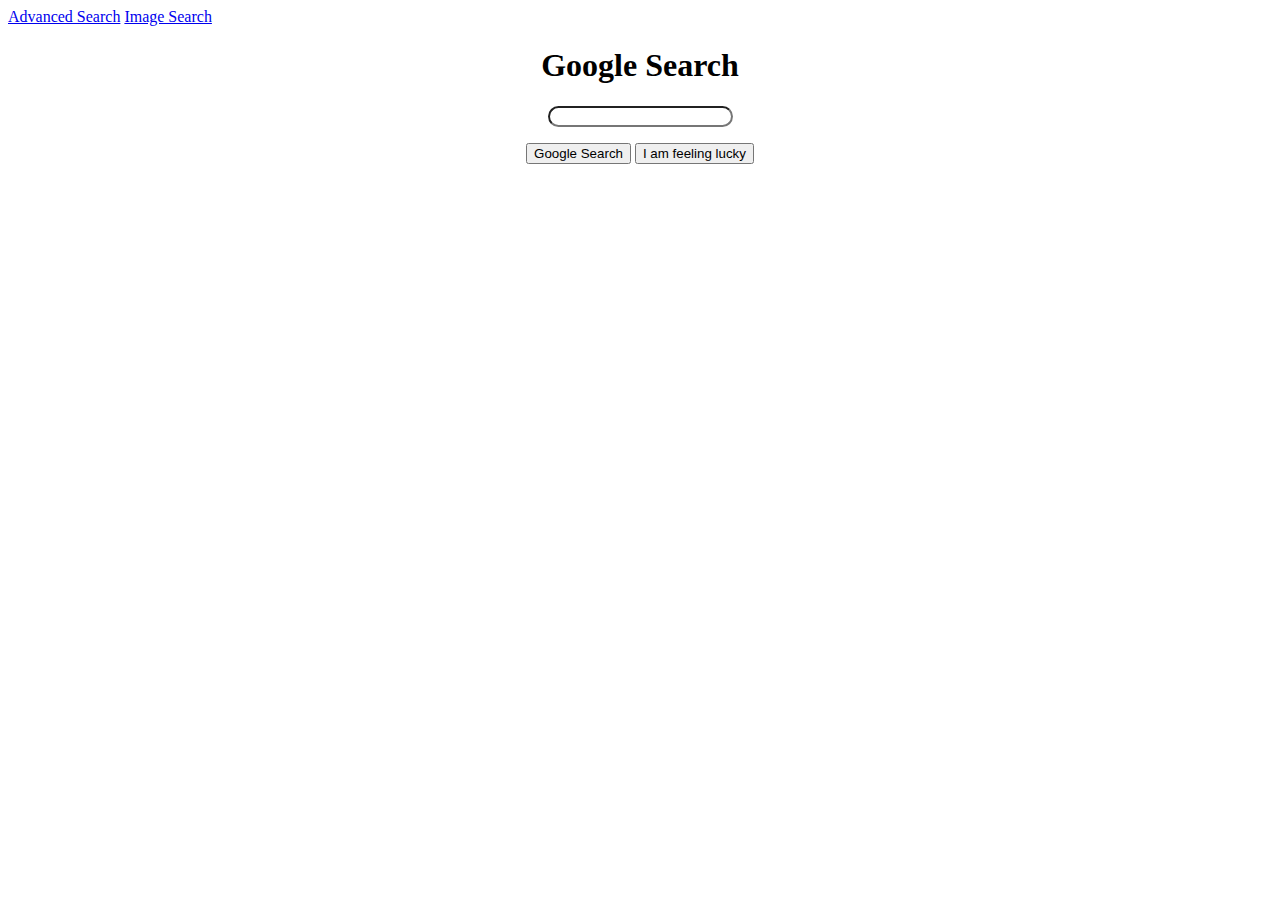
<file: index.html>
<!DOCTYPE html>
<html lang="en">
    <head>
        <link rel="stylesheet" href="https://stackpath.bootstrapcdn.com/bootstrap/4.5.0/css/bootstrap.min.css" integrity="sha384-9aIt2nRpC12Uk9gS9baDl411NQApFmC26EwAOH8WgZl5MYYxFfc+NcPb1dKGj7Sk" crossorigin="anonymous">
        <link rel="stylesheet" href="style.css">
        <title>Search</title>
    </head>
    <body>
        <div class="d-flex flex-row-reverse">
        <a class="p-2" href="advancedsearch.html">Advanced Search</a>
        <a class="p-2" href="imagesearch.html">Image Search</a>
    </div>
        <h1>Google Search</h1>
        <form action="https://www.google.com/search">
            <p>
            <input id="searchbar" type="text" name="q">
        </p>
        <p>
            <input type="submit" value="Google Search">
            <input type="submit" value="I am feeling lucky" name="btnI">
        </p>
        </form>
    </body>
</html>
</file>
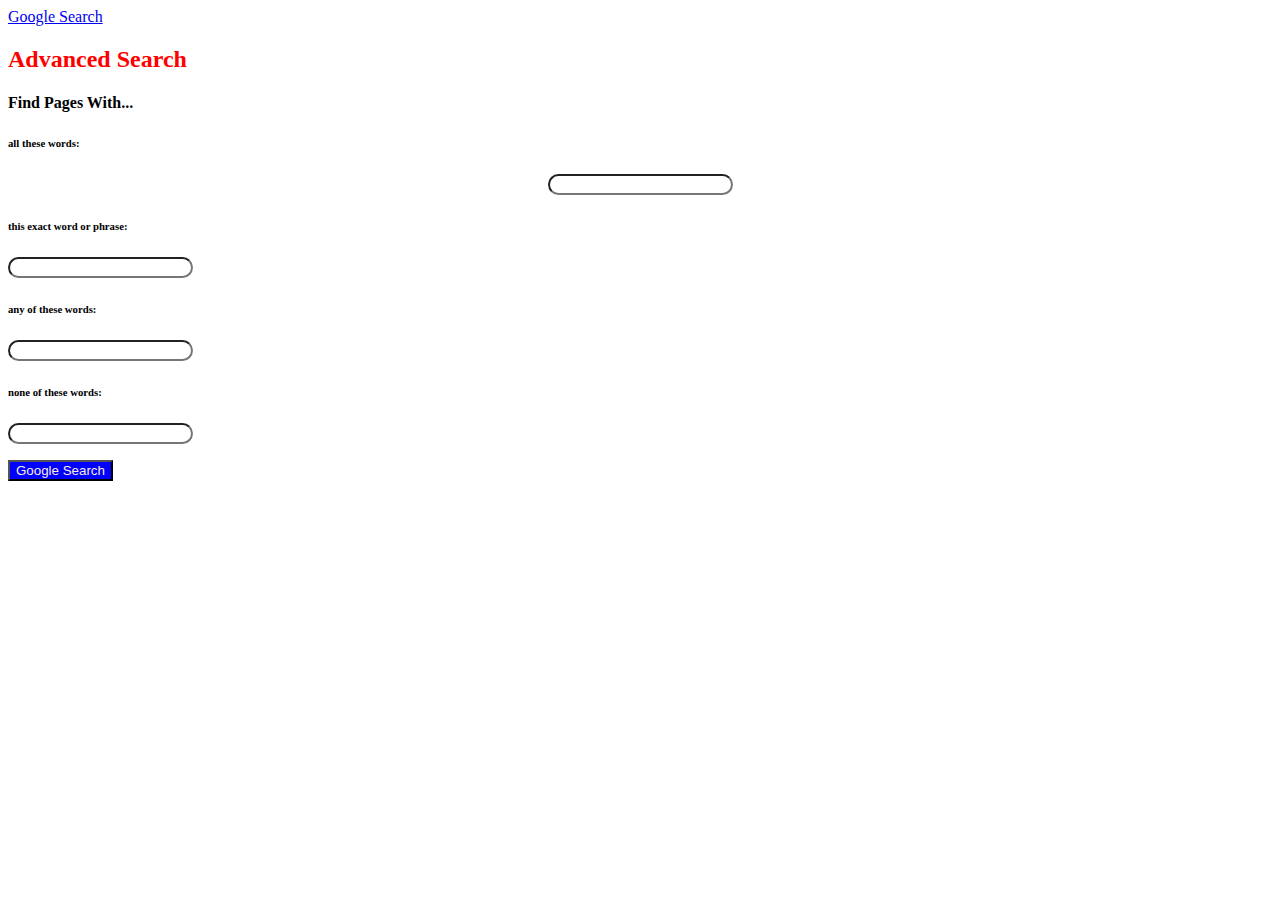
<file: advancedsearch.html>
<html lang="en">
    <head>
        <link rel="stylesheet" href="https://stackpath.bootstrapcdn.com/bootstrap/4.5.0/css/bootstrap.min.css" integrity="sha384-9aIt2nRpC12Uk9gS9baDl411NQApFmC26EwAOH8WgZl5MYYxFfc+NcPb1dKGj7Sk" crossorigin="anonymous">
        <link rel="stylesheet" href="style.css">
        <title>Search</title>
    </head>
        <body>
            <div class="d-flex flex-row-reverse">

                <a class="p-2" href="index.html">Google Search</a>

            </div>

        <h2 style="color: red;">Advanced Search</h2>
        <h4>Find Pages With...</h4>

        <div class="d-flex flex-row">
            <h6 class="p-2">all these words:</h6>
            <form class="p-2"action="https://www.google.com/search">
                <p>
                    <input id="searchbar" type="text" name="as_q">
                </p>

        </div>

        <div class="d-flex flex-row">
            <h6 class="p-2">this exact word or phrase:</h6>
            <form class="p-2"action="https://www.google.com/search">
                <p>
                    <input id="searchbar" type="text" name="as_epq">
                </p>

        </div>

        <div class="d-flex flex-row">
            <h6 class="p-2">any of these words:</h6>
            <form class="p-2"action="https://www.google.com/search">
                <p>
                <input id="searchbar" type="text" name="as_oq">
                </p>

        </div>

        <div class="d-flex flex-row">
            <h6 class="p-2">none of these words:</h6>
            <form class="p-2"action="https://www.google.com/search">
                <p>
                <input id="searchbar" type="text" name="as_eq">
                </p>

        </div>

        <p>
            <input id=asearchbutton type="submit" value="Google Search">
        </p>

        </form>
    </body>
</html>
</file>
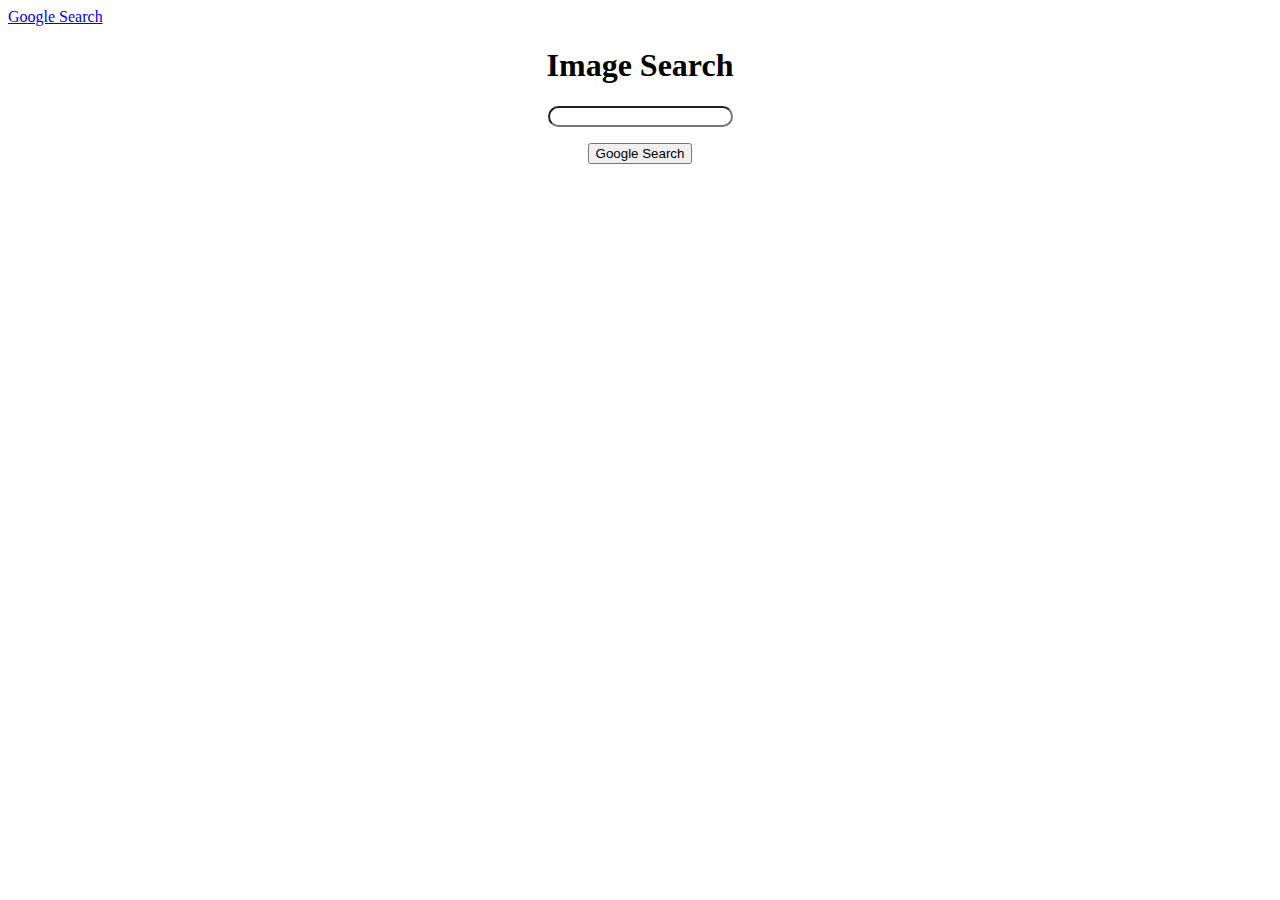
<file: imagesearch.html>
<html lang="en">
    <head>
        <link rel="stylesheet" href="https://stackpath.bootstrapcdn.com/bootstrap/4.5.0/css/bootstrap.min.css" integrity="sha384-9aIt2nRpC12Uk9gS9baDl411NQApFmC26EwAOH8WgZl5MYYxFfc+NcPb1dKGj7Sk" crossorigin="anonymous">
        <link rel="stylesheet" href="style.css">
        <title>Search</title>
    </head>
    <body>
        <div class="d-flex flex-row-reverse">
            <a class="p-2" href="index.html">Google Search</a>
        </div>
        <h1>Image Search</h1>
        <form action="https://www.google.com/images">
            <p>
            <input id="searchbar" type="text" name="q">
        </p>
        <p>
            <input type="submit" value="Google Search">
        </p>
        </form>
    </body>
</html>
</file>
<file: style.css>
h1 {
    text-align: center;
}
form {
    text-align: center;
}
#searchbar {
    border-radius: 25px;
}
#asearchbutton {
    background-color: blue;
    color: antiquewhite;
}
</file>
